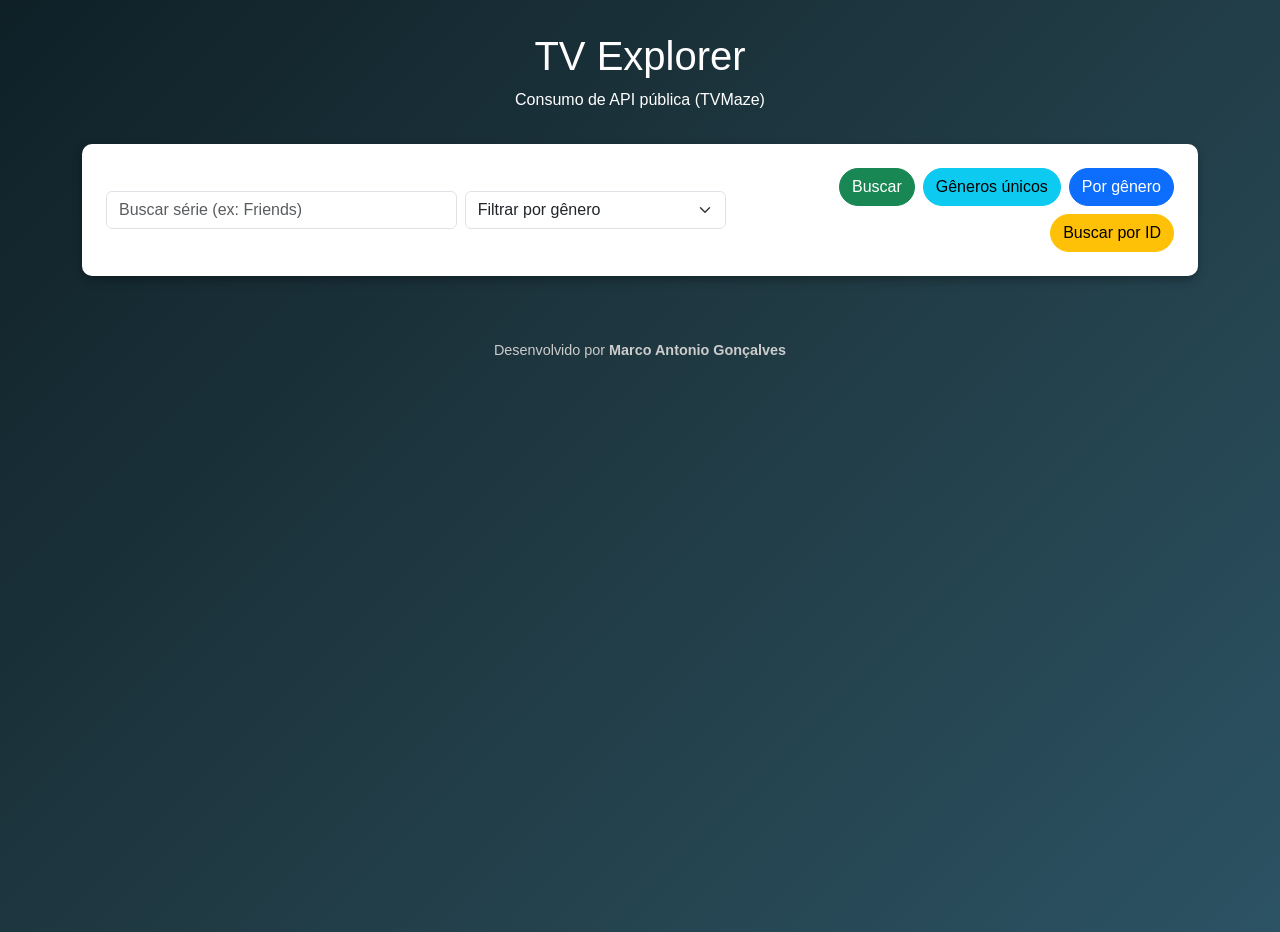
<file: index.html>
<!DOCTYPE html>
<html lang="pt-BR">
<head>
  <meta charset="UTF-8">
  <meta name="viewport" content="width=device-width, initial-scale=1">
  <title>TV Explorer</title>
  <link href="https://cdn.jsdelivr.net/npm/bootstrap@5.3.2/dist/css/bootstrap.min.css" rel="stylesheet">
  <link rel="stylesheet" href="style.css">
</head>
<body>
  <div class="container">
    <header>
      <h1>TV Explorer</h1>
      <p>Consumo de API pública (TVMaze)</p>
    </header>

    <section class="card p-4 mb-4">
      <div class="row g-2 align-items-center">
        <div class="col-md-4 col-12">
          <input id="searchQuery" class="form-control" placeholder="Buscar série (ex: Friends)">
        </div>
        <div class="col-md-3 col-6">
          <select id="genreSelect" class="form-select">
            <option value="">Filtrar por gênero</option>
            <option value="Drama">Drama</option>
            <option value="Comedy">Comédia</option>
            <option value="Action">Ação</option>
            <option value="Romance">Romance</option>
            <option value="Horror">Terror</option>
            <option value="Thriller">Suspense</option>
          </select>
        </div>
        <div class="col-md-5 col-12 d-flex flex-wrap gap-2 justify-content-end">
          <button id="btnSearch" class="btn btn-success btn-custom">Buscar</button>
          <button id="btnShowGenres" class="btn btn-info btn-custom">Gêneros únicos</button>
          <button id="btnByGenre" class="btn btn-primary btn-custom">Por gênero</button>
          <button id="btnById" class="btn btn-warning btn-custom">Buscar por ID</button>
        </div>
      </div>
    </section>

    <div id="results" class="row g-4"></div>

    <footer>
      <p>Desenvolvido por <strong>Marco Antonio Gonçalves</strong></p>
    </footer>
  </div>

  <script>
    const API_BASE = 'https://api.tvmaze.com';
    const resultsEl = document.getElementById('results');

    function clearResults() { resultsEl.innerHTML = ''; }

    function createCard(show) {
      const title = show.name || 'Sem título';
      const img = show.image?.medium || 'https://via.placeholder.com/210x295?text=Sem+Imagem';
      const genres = show.genres?.join(', ') || 'N/A';
      const premiered = show.premiered || 'N/A';
      const rating = show.rating?.average || 'N/A';
      const summary = show.summary ? show.summary.replace(/<[^>]+>/g, '') : 'Sem descrição.';

      const col = document.createElement('div');
      col.className = 'col-12 col-sm-6 col-md-4 col-lg-3';
      col.innerHTML = `
        <div class="card h-100">
          <img src="${img}" class="card-img-top" alt="${title}">
          <div class="card-body">
            <h5 class="card-title">${title}</h5>
            <p class="card-text small">
              <b>Gêneros:</b> ${genres}<br>
              <b>Estreia:</b> ${premiered}<br>
              <b>Nota:</b> ${rating}
            </p>
            <p class="small">${summary}</p>
          </div>
        </div>`;
      return col;
    }

    async function searchShows() {
      clearResults();
      const q = document.getElementById('searchQuery').value.trim() || 'Batman';
      const resp = await fetch(`${API_BASE}/search/shows?q=${encodeURIComponent(q)}`);
      const data = await resp.json();
      data.forEach(item => resultsEl.appendChild(createCard(item.show)));
    }

    async function getShowById() {
      clearResults();
      const id = document.getElementById('searchQuery').value.trim() || '431';
      const resp = await fetch(`${API_BASE}/shows/${id}`);
      const data = await resp.json();
      resultsEl.appendChild(createCard(data));
    }

    async function showUniqueGenres() {
      clearResults();
      const resp = await fetch(`${API_BASE}/shows`);
      const data = await resp.json();
      const genres = [...new Set(data.flatMap(s => s.genres))].sort();
      resultsEl.innerHTML = `
        <div class="col-12">
          <div class="card p-3">
            <h5>Gêneros únicos</h5>
            <ul>${genres.map(g => `<li>${g}</li>`).join('')}</ul>
          </div>
        </div>`;
    }

    async function searchByGenre() {
      clearResults();
      const genre = document.getElementById('genreSelect').value || 'Drama';
      const resp = await fetch(`${API_BASE}/shows`);
      const data = await resp.json();
      const filtered = data.filter(s => s.genres.includes(genre));
      filtered.slice(0, 40).forEach(show => resultsEl.appendChild(createCard(show)));
    }

    document.getElementById('btnSearch').onclick = searchShows;
    document.getElementById('btnById').onclick = getShowById;
    document.getElementById('btnByGenre').onclick = searchByGenre;
    document.getElementById('btnShowGenres').onclick = showUniqueGenres;
  </script>

  <div id="logsModal" style="display:none;position:fixed;top:0;left:0;width:100%;height:100%;background:rgba(0,0,0,0.8);justify-content:center;align-items:center;z-index:999;">
    <div style="background:#1b1e24;padding:20px;border-radius:10px;width:90%;max-width:600px;max-height:80%;overflow-y:auto;">
      <button style="background:red;color:white;border:none;padding:5px 10px;border-radius:5px;float:right;cursor:pointer;" onclick="fecharLogs()">X</button>
      <h2>Logs Registrados</h2>
      <div id="listaLogs"></div>
    </div>
  </div>

<script>
const MATRICULA = "413016";

async function buscarFilmes() {
  const termo = document.getElementById("termo").value.trim();
  const lista = document.getElementById("lista");

  if (!termo) {
    alert("Digite o nome de um filme para buscar.");
    return;
  }

  lista.innerHTML = "<p>Carregando filmes...</p>";

  try {
    const resposta = await fetch(`https://api.tvmaze.com/search/shows?q=${encodeURIComponent(termo)}`);
    const dados = await resposta.json();

    lista.innerHTML = "";

    if (dados.length === 0) {
      lista.innerHTML = "<p>Nenhum filme encontrado.</p>";
    } else {
      dados.forEach(item => {
        const filme = item.show;
        const card = document.createElement("div");
        card.className = "card";
        card.innerHTML = `
          <h3>${filme.name}</h3>
          <p><strong>Gênero:</strong> ${filme.genres.join(", ") || "N/A"}</p>
          <p><strong>Ano:</strong> ${filme.premiered ? filme.premiered.split("-")[0] : "N/A"}</p>
        `;
        lista.appendChild(card);
      });

      await registrarLog("api.tvmaze.com", `GET /search/shows?q=${termo}`, `Resultados: ${dados.length}`);
    }
  } catch (erro) {
    console.error("Erro ao buscar filmes:", erro);
  }
}

async function registrarLog(api, metodo, resultado) {
  const url = `https://www.piway.com.br/unoesc/api/inserir/log/${MATRICULA}/${api}/${encodeURIComponent(metodo)}/${encodeURIComponent(resultado)}`;
  try {
    const resposta = await fetch(url);
    const dados = await resposta.text();
    console.log("Log inserido:", dados);
  } catch (erro) {
    console.error("Erro ao registrar log:", erro);
  }
}

async function abrirLogs() {
  document.getElementById("logsModal").style.display = "flex";
  await carregarLogs();
}

function fecharLogs() {
  document.getElementById("logsModal").style.display = "none";
}

async function carregarLogs() {
  const lista = document.getElementById("listaLogs");
  lista.innerHTML = "<p>Carregando logs...</p>";

  try {
    const resposta = await fetch(`https://www.piway.com.br/unoesc/api/logs/${MATRICULA}`);
    const logs = await resposta.json();

    if (logs.length === 0) {
      lista.innerHTML = "<p>Nenhum log registrado ainda.</p>";
      return;
    }

    lista.innerHTML = logs.map(log => `
      <div class='logItem'>
        <p><strong>ID:</strong> ${log.id}</p>
        <p><strong>API:</strong> ${log.api}</p>
        <p><strong>Método:</strong> ${log.metodo}</p>
        <p><strong>Resultado:</strong> ${log.resultado}</p>
        <button onclick="excluirLog(${log.id})">Excluir</button>
      </div>
    `).join("");
  } catch (erro) {
    lista.innerHTML = "<p>Erro ao carregar logs.</p>";
    console.error("Erro ao buscar logs:", erro);
  }
}

async function excluirLog(id) {
  try {
    const resposta = await fetch(`https://www.piway.com.br/unoesc/api/excluir/log/${id}/aluno/${MATRICULA}`);
    const dados = await resposta.text();
    alert(dados);
    carregarLogs();
  } catch (erro) {
    console.error("Erro ao excluir log:", erro);
  }
}
</script>

</body>
</html>
</file>
<file: style.css>
body {
      background: linear-gradient(135deg, #0f2027, #203a43, #2c5364);
      color: #fff;
      font-family: Arial, sans-serif;
      min-height: 100vh;
      padding-bottom: 3rem;
    }
    header {
      text-align: center;
      margin: 2rem 0;
    }
    .card {
      border: none;
      border-radius: 10px;
      overflow: hidden;
      box-shadow: 0 4px 10px rgba(0,0,0,0.3);
      transition: transform 0.2s;
    }
    .card:hover { transform: scale(1.02); }
    .card-body { background: #fff; color: #333; }
    .card img { height: 200px; object-fit: cover; }
    footer {
      text-align: center;
      color: #ccc;
      margin-top: 4rem;
      font-size: 0.9rem;
    }
    .btn-custom { border-radius: 50px; font-weight: 500; }
</file>
